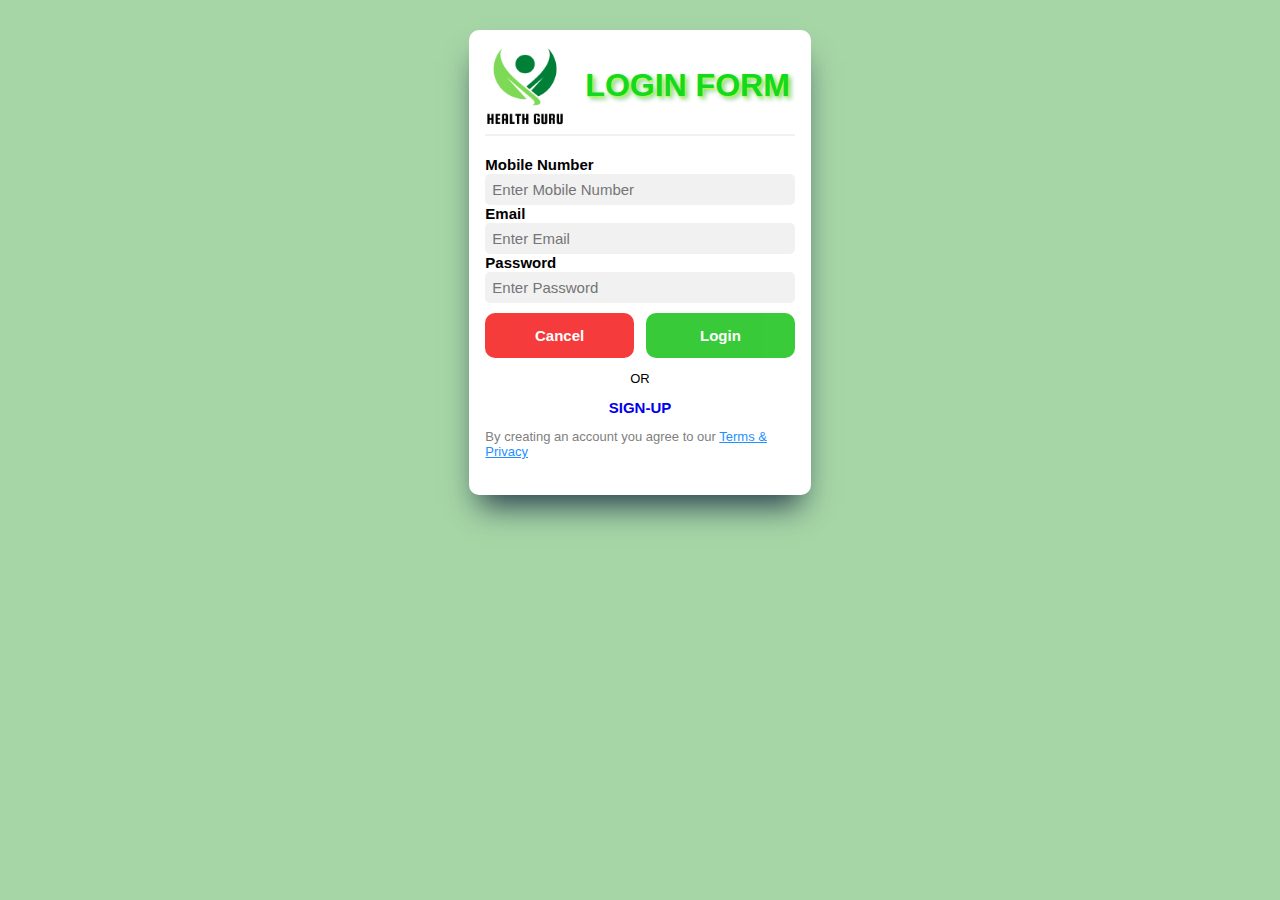
<file: login.html>
<!DOCTYPE html>
<html lang="en">
<head>
    <meta charset="UTF-8">
    <meta http-equiv="X-UA-Compatible" content="IE=edge">
    <meta name="viewport" content="width=device-width, initial-scale=1.0">
    <title>Login Page</title>
    <link rel="stylesheet" href="./signup.css">
</head>
<body>
    <form>
        <div class="formContainer">
         <div id="top">
          <img src="./Health_guru_logo.png" alt="">
          <h1>LOGIN FORM</h1>
         </div>
        <hr id="upp">
        <label for="mobile"><b>Mobile Number</b></label>
        <input type="tel" name="mobile" id="mobile" placeholder="Enter Mobile Number" required>
        <label for="email"><b>Email</b></label>
        <input type="text" placeholder="Enter Email" name="email" id="email" autocomplete="username" required>
        <label for="password"><b>Password</b></label>
        <input type="password" placeholder="Enter Password" name="password" id="password" autocomplete="current-password" required>
        <label>
        <div id="sgn">
        <button type="button" class="cancel" onclick="retn()">Cancel</button>
        <button type="submit" class="signup">Login</button>
        </div>
        <p id="or">OR</p>
        <div id="login"><a href="./signup.html">SIGN-UP</a></div>
        <p id="tc">By creating an account you agree to our <a href="#"
          style="color:dodgerblue">Terms & Privacy</a><p>
        </div>
        </form>
</body>
<script src="./login.js"></script>
</html>
</file>
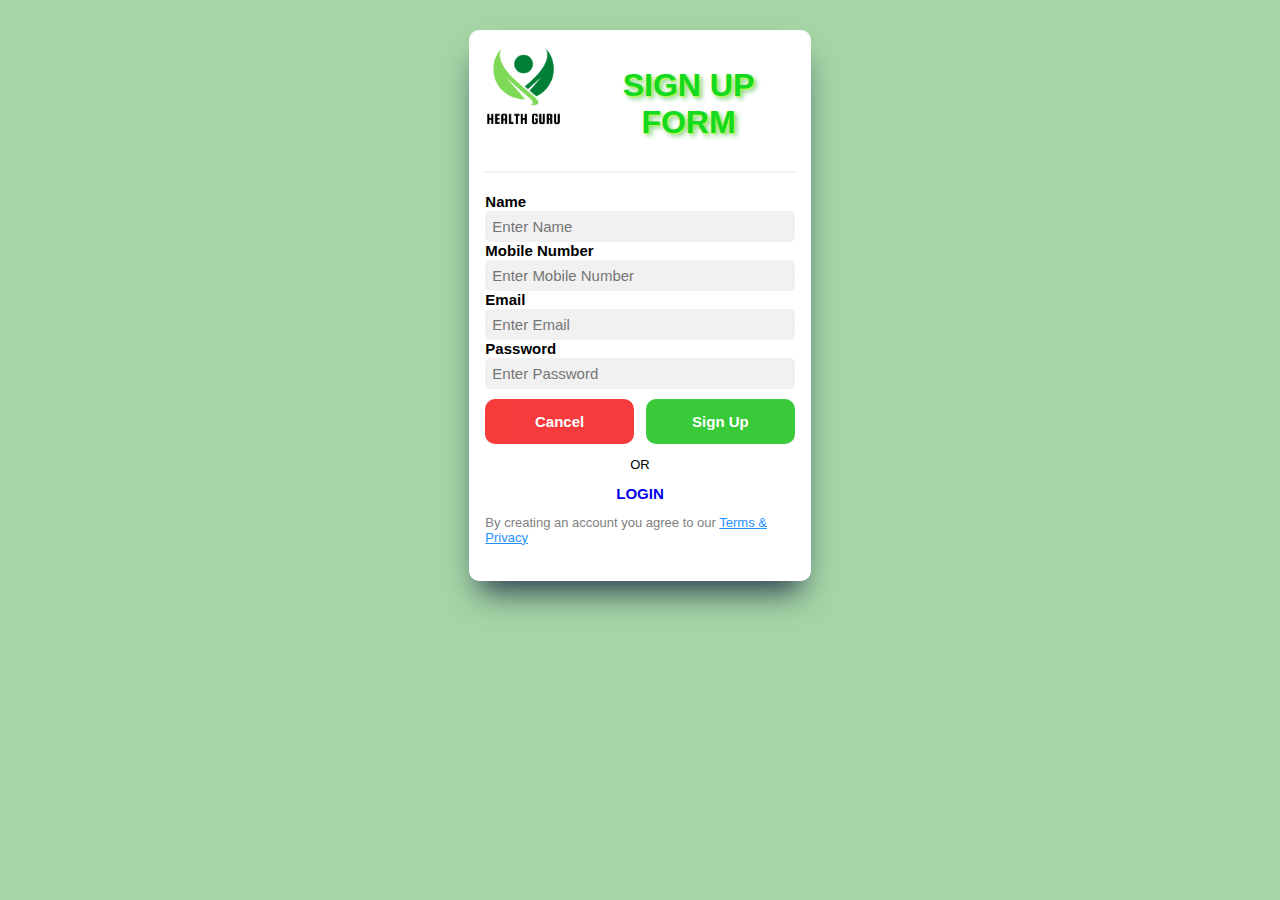
<file: signup.html>
<!DOCTYPE html>
<html lang="en">
<head>
  <meta charset="UTF-8">
  <meta http-equiv="X-UA-Compatible" content="IE=edge">
  <meta name="viewport" content="width=device-width, initial-scale=1.0">
  <title>Sign-up Page</title>
  <link rel="stylesheet" href="./signup.css">
</head>
<body>
  <form>
    <div class="formContainer">
     <div id="top">
      <img src="./Health_guru_logo.png" alt="">
      <h1>SIGN UP FORM</h1>
     </div>
    <hr id="upp">
    <label for="name"><b>Name</b></label>
    <input type="text" name="name" id="name1" placeholder="Enter Name" required >
    <label for="mobile"><b>Mobile Number</b></label>
    <input type="tel" name="mobile" id="" placeholder="Enter Mobile Number"  id="mobile" required>
    <label for="email"><b>Email</b></label>
    <input type="text" placeholder="Enter Email" name="email" id="email" autocomplete="username" required>
    <label for="password"><b>Password</b></label>
    <input type="password" placeholder="Enter Password" name="password" id="password" autocomplete="current-password" required >
    <label>
    <div id="sgn">
    <button type="button" class="cancel" onclick="retn()">Cancel</button>
    <button type="submit" class="signup">Sign Up</button>
    </div>
    <p id="or">OR</p>
    <div id="login"><a href="./login.html">LOGIN</a></div>
    <p id="tc">By creating an account you agree to our <a href="#"
      style="color:dodgerblue">Terms & Privacy</a><p>
    </div>
    </form>
</body>
<script src="./signup.js"></script>
</html>
</file>
<file: signup.css>
body{
  font-family: 'Segoe UI', Tahoma, Geneva, Verdana, sans-serif;
  background-color: rgb(166, 214, 166);
}
form{
  margin: auto;
  margin-top: 30px;
  width: 27%;
  background-color: white;
  border-radius: 10px;
  box-shadow: rgb(38, 57, 77) 0px 20px 30px -10px;
}
.formContainer>#top{
  display: flex;
}
.formContainer>#top>img{
  width: 80px;
  height: 80px;
  display: block;
  
}
h1{
text-align: center;
margin-left: 20px;
color: rgb(19, 217, 32);
text-shadow: 1px 1px 1px greenyellow, 
3px 3px 5px rgb(124, 203, 124)
}
* {box-sizing: border-box}
input[type=text], input[type=password],input[type=tel] {
  width: 100%;
  font-size: 15px;
  padding: 7px;
  display: inline-block;
  border: none;
  background: #f1f1f1;
  border-radius: 5px;
}
label{
  font-size: 15px;
}
input[type=text]:focus, input[type=password]:focus ,input[type=tel]:focus {
  background-color: #ddd;
  outline: none;
}
#upp {
  border: 1px solid #f1f1f1;
  margin-bottom: 20px;
}
.cancel, .signup{
  font-size: 15px;
  font-weight: bold;
  color: white;
  padding: 10px 15px;
  border: none;
  cursor: pointer;
  opacity: 0.9;
  width: 48%;
  border-radius: 10px;
}
.signup:hover,.cancel:hover {
  box-shadow: rgba(0, 0, 0, 0.35) 0px 5px 15px;
}
.cancel {
  padding: 14px 20px;
  background-color: rgb(245, 38, 38);
  margin-top: 10px;
}
.signup{
  padding: 14px 20px;
  background-color: rgb(35, 197, 35);
  margin-top: 10px;
}
.formContainer {
  padding: 16px;
}
.formContainer p{
  font-size: 20px;
}
#tc{
  font-size: 13px;
  color: grey;
}
#sgn{
  display: flex;
  justify-content: space-between;
}

#or{
  text-align: center;
  font-size: 13px;
}
 #login{
  text-align: center;
 }

 #login>a{
  text-decoration: none;
  font-weight: bold;
 }
</file>
